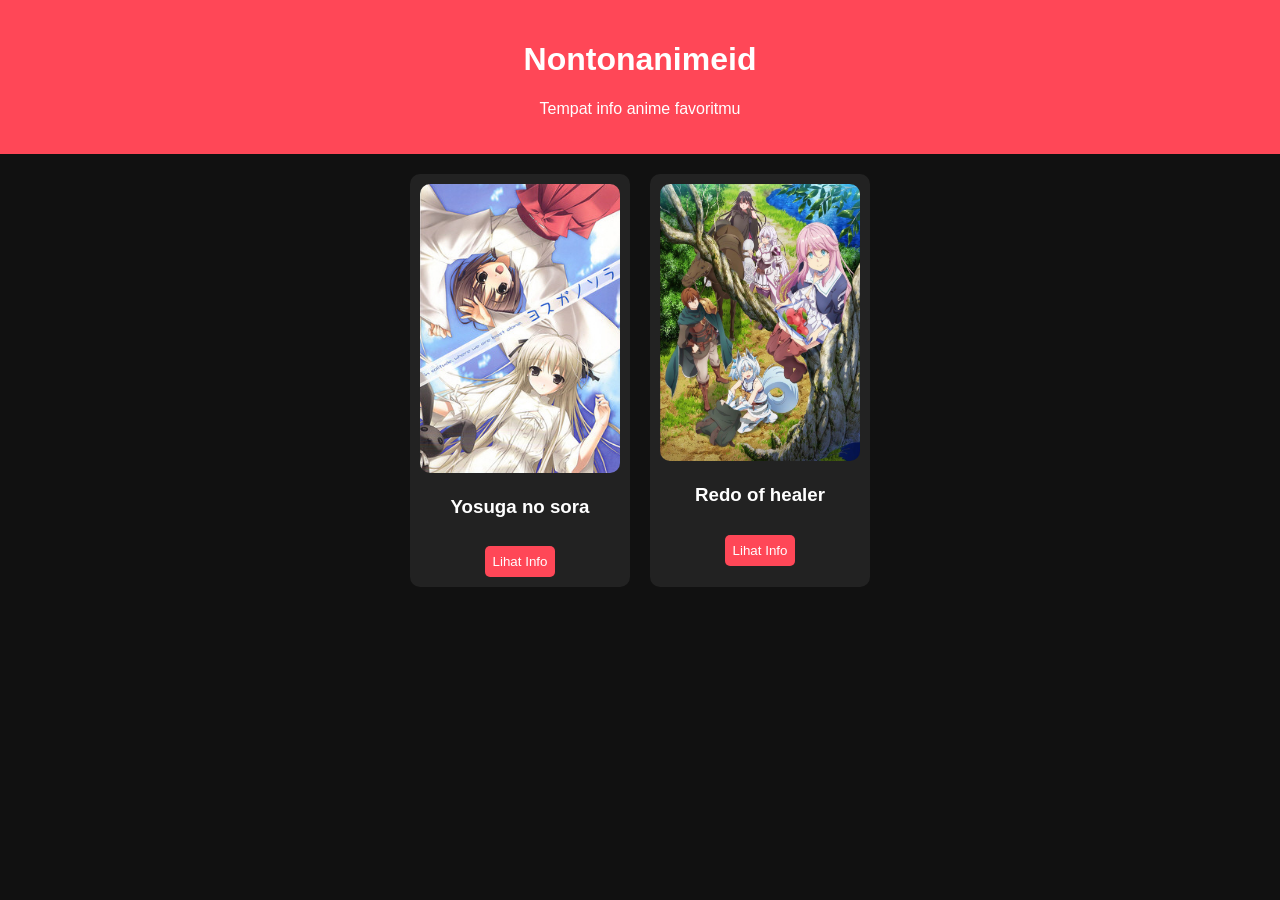
<file: index.html>
<!DOCTYPE html>
<html lang="id">
<head>
    <meta charset="UTF-8">
    <title>Anime Web</title>
    <link rel="stylesheet" href="style.css">
</head>
<body>

<header>
    <h1>Nontonanimeid</h1>
    <p>Tempat info anime favoritmu</p>
</header>

<section class="anime-container">
    <div class="card">
        <img src="ysg.jpg" alt="Anime">
        <h3>Yosuga no sora</h3>
        <button onclick="showInfo('yosuga no sora')">Lihat Info</button>
    </div>

    <div class="card">
        <img src="redo.jpg" alt="Anime">
        <h3>Redo of healer</h3>
        <button onclick="showInfo('redo of healer')">Lihat Info</button>
    </div>


</section>

<div id="popup" class="popup">
    <p id="infoText"></p>
    <button onclick="closePopup()">Tutup</button>
</div>

<script src="script.js"></script>
</body>
</html>
</file>
<file: style.css>
body {
    font-family: Arial, sans-serif;
    margin: 0;
    background: #111;
    color: white;
    text-align: center;
}

header {
    background: #ff4757;
    padding: 20px;
}

.anime-container {
    display: flex;
    justify-content: center;
    gap: 20px;
    padding: 20px;
}

.card {
    background: #222;
    padding: 10px;
    border-radius: 10px;
    width: 200px;
    transition: 0.3s;
}

.card:hover {
    transform: scale(1.05);
}

.card img {
    width: 100%;
    border-radius: 10px;
}

button {
    margin-top: 10px;
    padding: 8px;
    border: none;
    background: #ff4757;
    color: white;
    cursor: pointer;
    border-radius: 5px;
}

button:hover {
    background: #e84118;
}

.popup {
    display: none;
    position: fixed;
    top: 30%;
    left: 50%;
    transform: translate(-50%, -50%);
    background: #333;
    padding: 20px;
    border-radius: 10px;
}
</file>
